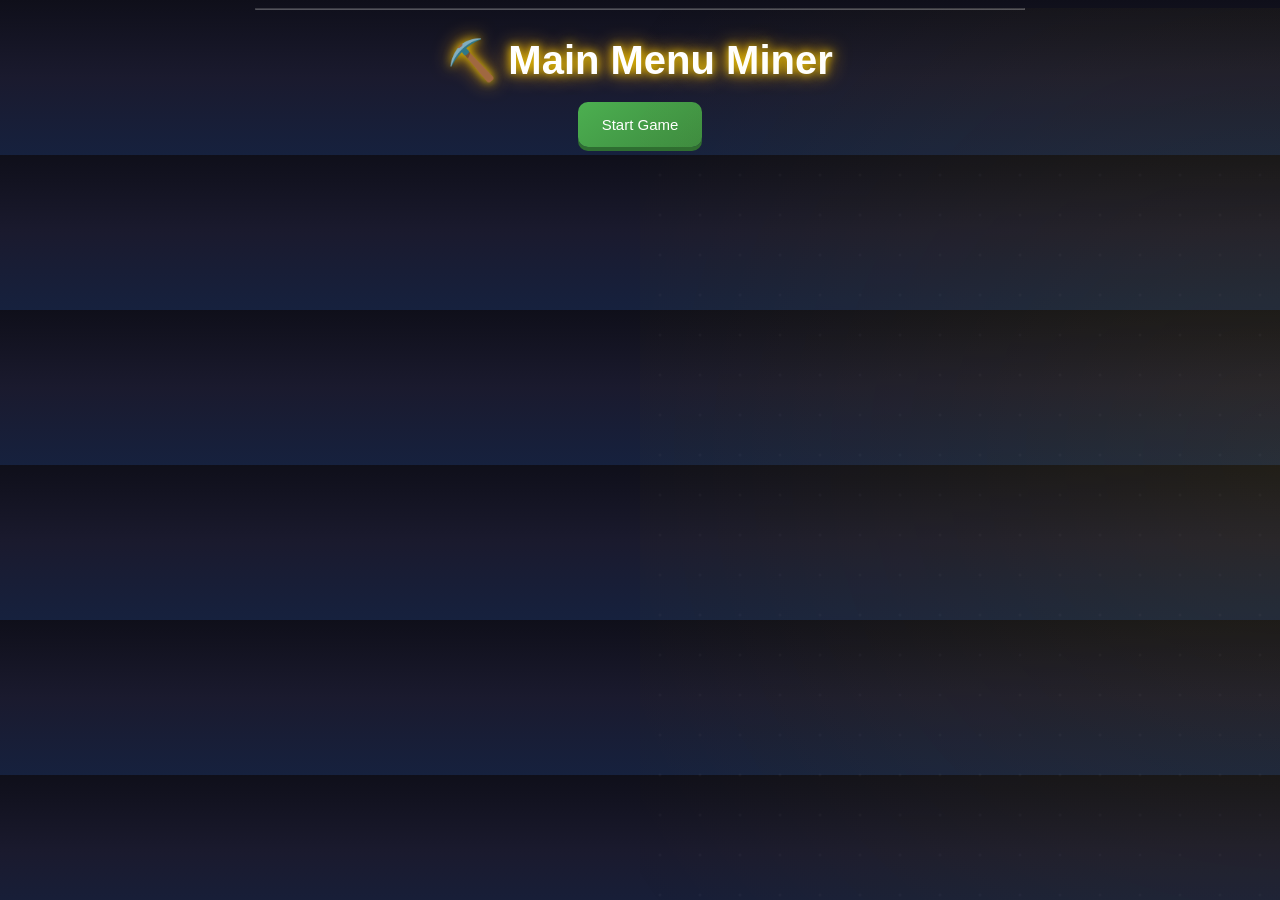
<file: index.html>
<!DOCTYPE html>
<html lang="en">
<head>
<meta charset="UTF-8">
<title>Idle Mine Clicker</title>
<link rel="stylesheet" href="style.css">
</head>

<hr style="width: 60%; opacity: 0.3;">

<body>

<!-- MAIN MENU -->
<div id="menu">
    <h1>⛏️ Main Menu Miner</h1>
    <button id="startBtn">Start Game</button>
</div>

<!-- GAME -->
<div id="gameWrapper" style="display: none;">
    <div class="background" id="bg"></div>

    <div class="container" id="game">
        <h1>⛏️ Idle Mine Clicker</h1>

        <p id="gold">Gold: 0</p>
        <p id="stats">Per Click: 1 | Per Second: 0</p>

        <button id="mineBtn">⛏️ Mine Gold</button>

        <div>
            <button id="upgradeClick">Upgrade Pickaxe (10)</button>
            <button id="upgradeIdle">Hire Miner (25)</button>
        </div>

        <!-- ✅ RETURN BUTTON -->
        <button id="backToMenu">⬅ Return to Menu</button>
    </div>
</div>

<script src="game.js"></script>
</body>
</html>
</file>
<file: style.css>
/* ===== GLOBAL ===== */
/* ===== GLOBAL ===== */
body {
    margin: 0;
    color: white;
    font-family: 'Segoe UI', Arial, sans-serif;
    text-align: center;
    overflow: hidden;

    /* PURE CSS MINING BACKGROUND */
    background: linear-gradient(180deg, #0f0f1a, #1a1a2e, #16213e);
}

/* animated cave glow */
body::before {
    content: "";
    position: fixed;
    width: 100%;
    height: 100%;

    /* glowing cave lights */
    background:
        radial-gradient(circle at 20% 30%, rgba(255, 215, 0, 0.08), transparent 40%),
        radial-gradient(circle at 80% 70%, rgba(255, 140, 0, 0.08), transparent 40%),
        radial-gradient(circle at 50% 50%, rgba(255, 255, 255, 0.03), transparent 60%);

    animation: caveGlow 6s ease-in-out infinite alternate;
    pointer-events: none;
    z-index: 0;
}

@keyframes caveGlow {
    from {
        filter: brightness(0.8);
        transform: scale(1);
    }
    to {
        filter: brightness(1.2);
        transform: scale(1.05);
    }
}

/* floating dust particles */
body::after {
    content: "";
    position: fixed;
    width: 100%;
    height: 100%;

    background-image: radial-gradient(circle, rgba(255,255,255,0.05) 1px, transparent 2px);
    background-size: 40px 40px;

    animation: dustMove 10s linear infinite;
    opacity: 0.5;
    pointer-events: none;
    z-index: 0;
}

@keyframes dustMove {
    from { transform: translateY(0); }
    to { transform: translateY(-100px); }
}

/* ===== BACKGROUND ===== */
.background {
    position: fixed;
    width: 100%;
    height: 100%;
    overflow: hidden;
    z-index: 0;
}

/* glowing overlay */
body::before {
    content: "";
    position: fixed;
    width: 100%;
    height: 100%;
    background: radial-gradient(circle, rgba(255,215,0,0.08), transparent);
    pointer-events: none;
}

/* ===== TITLE ===== */
h1 {
    font-size: 40px;
    text-shadow: 0 0 10px gold, 0 0 20px orange;
    margin-bottom: 10px;
}

/* ===== CARD UI ===== */
.container {
    position: relative;
    z-index: 1;
    margin-top: 50px;
    display: inline-block;
    padding: 25px;
    border-radius: 15px;
    background: rgba(0,0,0,0.4);
    backdrop-filter: blur(8px);
    box-shadow: 0 0 20px rgba(255, 215, 0, 0.2);
}

/* ===== GOLD TEXT ===== */
#gold {
    font-size: 28px;
    font-weight: bold;
    color: gold;
    text-shadow: 0 0 8px gold;
    transition: all 0.2s;
}

/* ===== STATS ===== */
#stats {
    font-size: 16px;
    opacity: 0.8;
}

/* ===== BUTTONS ===== */
button {
    padding: 14px 24px;
    margin: 8px;
    font-size: 15px;
    border: none;
    border-radius: 10px;
    cursor: pointer;
    background: linear-gradient(145deg, #4CAF50, #3d8b40);
    color: white;
    transition: all 0.2s ease;
    box-shadow: 0 4px #2e6e31;
}

button:hover {
    background: linear-gradient(145deg, #5edc62, #3fa343);
}

button:active {
    transform: translateY(4px);
    box-shadow: 0 1px #2e6e31;
}

/* Upgrade buttons different color */
#upgradeClick {
    background: linear-gradient(145deg, #3498db, #2c80b4);
}

#upgradeIdle {
    background: linear-gradient(145deg, #9b59b6, #7a4692);
}

/* ===== FLOATING TEXT ===== */
.floating-text {
    position: absolute;
    color: gold;
    font-weight: bold;
    font-size: 18px;
    pointer-events: none;
    animation: floatUp 1s ease-out forwards;
}

@keyframes floatUp {
    0% { opacity: 1; transform: translateY(0) scale(1); }
    100% { opacity: 0; transform: translateY(-60px) scale(1.5); }
}

/* ===== COINS ===== */
.coin {
    position: absolute;
    font-size: 20px;
    animation: floatCoin linear infinite;
    opacity: 0.7;
}

@keyframes floatCoin {
    from { transform: translateY(100vh) rotate(0deg); }
    to { transform: translateY(-10vh) rotate(360deg); }
}

/* ===== MINERS ===== */
.miner {
    position: absolute;
    bottom: 10px;
    font-size: 30px;
    animation: walk 6s linear infinite;
}

@keyframes walk {
    0% { left: -50px; }
    100% { left: 100%; }
}

/* ===== ANIMATIONS ===== */

/* click press */
.mine-anim {
    transform: scale(0.9);
}

/* screen shake */
.shake {
    animation: shake 0.3s;
}

@keyframes shake {
    0% { transform: translate(0, 0); }
    25% { transform: translate(4px, -4px); }
    50% { transform: translate(-4px, 4px); }
    75% { transform: translate(4px, 4px); }
    100% { transform: translate(0, 0); }
}

/* gold pop */
.pop {
    animation: pop 0.2s;
}

@keyframes pop {
    0% { transform: scale(1); }
    50% { transform: scale(1.4); color: #ffd700; }
    100% { transform: scale(1); }
}
</file>
<file: CLICKER/style.css>
/* ===== GLOBAL ===== */
/* ===== GLOBAL ===== */
body {
    margin: 0;
    color: white;
    font-family: 'Segoe UI', Arial, sans-serif;
    text-align: center;
    overflow: hidden;

    /* PURE CSS MINING BACKGROUND */
    background: linear-gradient(180deg, #0f0f1a, #1a1a2e, #16213e);
}

/* animated cave glow */
body::before {
    content: "";
    position: fixed;
    width: 100%;
    height: 100%;

    /* glowing cave lights */
    background:
        radial-gradient(circle at 20% 30%, rgba(255, 215, 0, 0.08), transparent 40%),
        radial-gradient(circle at 80% 70%, rgba(255, 140, 0, 0.08), transparent 40%),
        radial-gradient(circle at 50% 50%, rgba(255, 255, 255, 0.03), transparent 60%);

    animation: caveGlow 6s ease-in-out infinite alternate;
    pointer-events: none;
    z-index: 0;
}

@keyframes caveGlow {
    from {
        filter: brightness(0.8);
        transform: scale(1);
    }
    to {
        filter: brightness(1.2);
        transform: scale(1.05);
    }
}

/* floating dust particles */
body::after {
    content: "";
    position: fixed;
    width: 100%;
    height: 100%;

    background-image: radial-gradient(circle, rgba(255,255,255,0.05) 1px, transparent 2px);
    background-size: 40px 40px;

    animation: dustMove 10s linear infinite;
    opacity: 0.5;
    pointer-events: none;
    z-index: 0;
}

@keyframes dustMove {
    from { transform: translateY(0); }
    to { transform: translateY(-100px); }
}

/* ===== BACKGROUND ===== */
.background {
    position: fixed;
    width: 100%;
    height: 100%;
    overflow: hidden;
    z-index: 0;
}

/* glowing overlay */
body::before {
    content: "";
    position: fixed;
    width: 100%;
    height: 100%;
    background: radial-gradient(circle, rgba(255,215,0,0.08), transparent);
    pointer-events: none;
}

/* ===== TITLE ===== */
h1 {
    font-size: 40px;
    text-shadow: 0 0 10px gold, 0 0 20px orange;
    margin-bottom: 10px;
}

/* ===== CARD UI ===== */
.container {
    position: relative;
    z-index: 1;
    margin-top: 50px;
    display: inline-block;
    padding: 25px;
    border-radius: 15px;
    background: rgba(0,0,0,0.4);
    backdrop-filter: blur(8px);
    box-shadow: 0 0 20px rgba(255, 215, 0, 0.2);
}

/* ===== GOLD TEXT ===== */
#gold {
    font-size: 28px;
    font-weight: bold;
    color: gold;
    text-shadow: 0 0 8px gold;
    transition: all 0.2s;
}

/* ===== STATS ===== */
#stats {
    font-size: 16px;
    opacity: 0.8;
}

/* ===== BUTTONS ===== */
button {
    padding: 14px 24px;
    margin: 8px;
    font-size: 15px;
    border: none;
    border-radius: 10px;
    cursor: pointer;
    background: linear-gradient(145deg, #4CAF50, #3d8b40);
    color: white;
    transition: all 0.2s ease;
    box-shadow: 0 4px #2e6e31;
}

button:hover {
    background: linear-gradient(145deg, #5edc62, #3fa343);
}

button:active {
    transform: translateY(4px);
    box-shadow: 0 1px #2e6e31;
}

/* Upgrade buttons different color */
#upgradeClick {
    background: linear-gradient(145deg, #3498db, #2c80b4);
}

#upgradeIdle {
    background: linear-gradient(145deg, #9b59b6, #7a4692);
}

/* ===== FLOATING TEXT ===== */
.floating-text {
    position: absolute;
    color: gold;
    font-weight: bold;
    font-size: 18px;
    pointer-events: none;
    animation: floatUp 1s ease-out forwards;
}

@keyframes floatUp {
    0% { opacity: 1; transform: translateY(0) scale(1); }
    100% { opacity: 0; transform: translateY(-60px) scale(1.5); }
}

/* ===== COINS ===== */
.coin {
    position: absolute;
    font-size: 20px;
    animation: floatCoin linear infinite;
    opacity: 0.7;
}

@keyframes floatCoin {
    from { transform: translateY(100vh) rotate(0deg); }
    to { transform: translateY(-10vh) rotate(360deg); }
}

/* ===== MINERS ===== */
.miner {
    position: absolute;
    bottom: 10px;
    font-size: 30px;
    animation: walk 6s linear infinite;
}

@keyframes walk {
    0% { left: -50px; }
    100% { left: 100%; }
}

/* ===== ANIMATIONS ===== */

/* click press */
.mine-anim {
    transform: scale(0.9);
}

/* screen shake */
.shake {
    animation: shake 0.3s;
}

@keyframes shake {
    0% { transform: translate(0, 0); }
    25% { transform: translate(4px, -4px); }
    50% { transform: translate(-4px, 4px); }
    75% { transform: translate(4px, 4px); }
    100% { transform: translate(0, 0); }
}

/* gold pop */
.pop {
    animation: pop 0.2s;
}

@keyframes pop {
    0% { transform: scale(1); }
    50% { transform: scale(1.4); color: #ffd700; }
    100% { transform: scale(1); }
}
</file>
